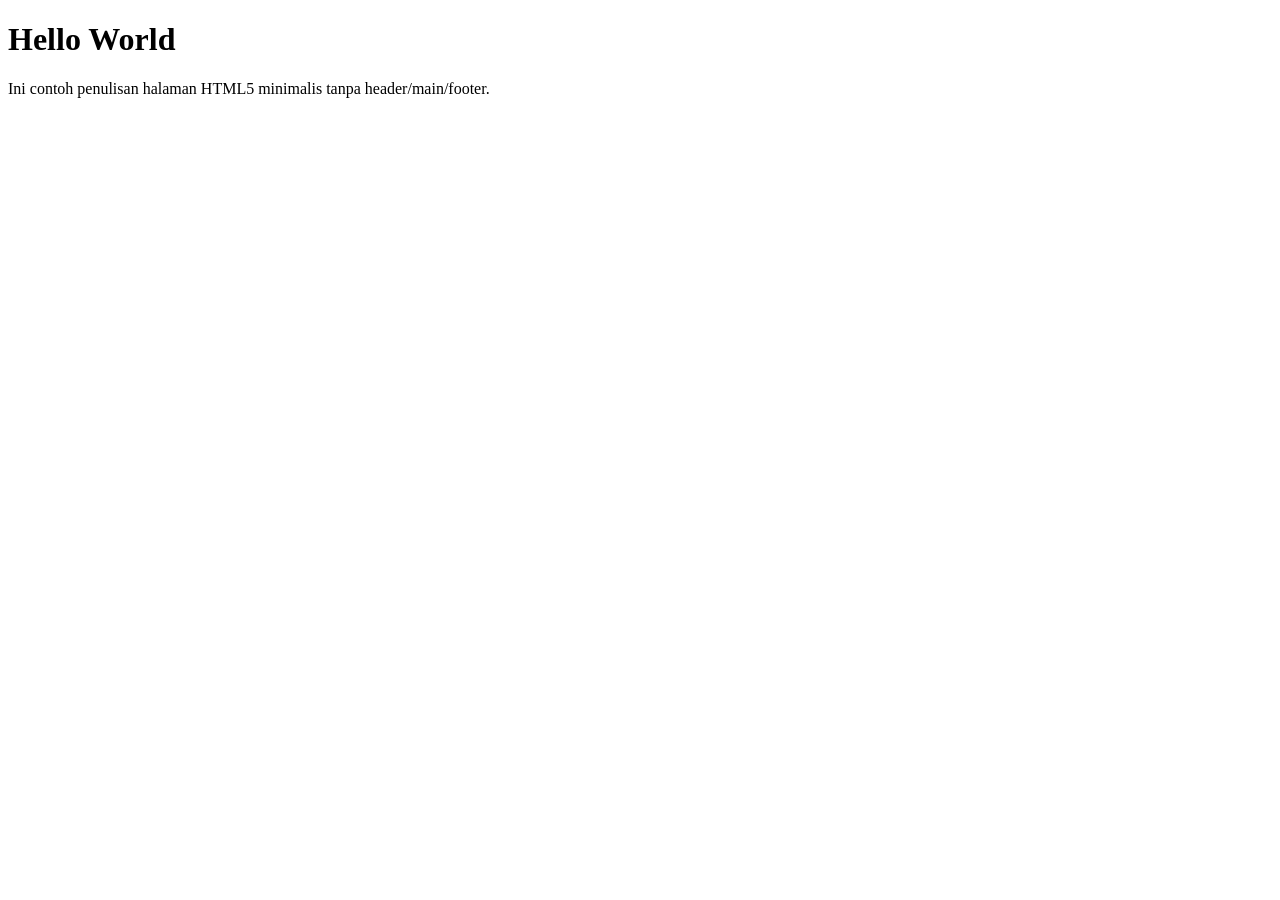
<file: pertemuan-01/index.html>
<!DOCTYPE html>
<html lang="id">
  <head>
    <meta charset="UTF-8">
    <title>Dasar HTML5</title>
  </head>
  <body>
    <h1>Hello World</h1>
    <p>Ini contoh penulisan halaman HTML5 minimalis tanpa header/main/footer.</p>
  </body>
</html>
</file>
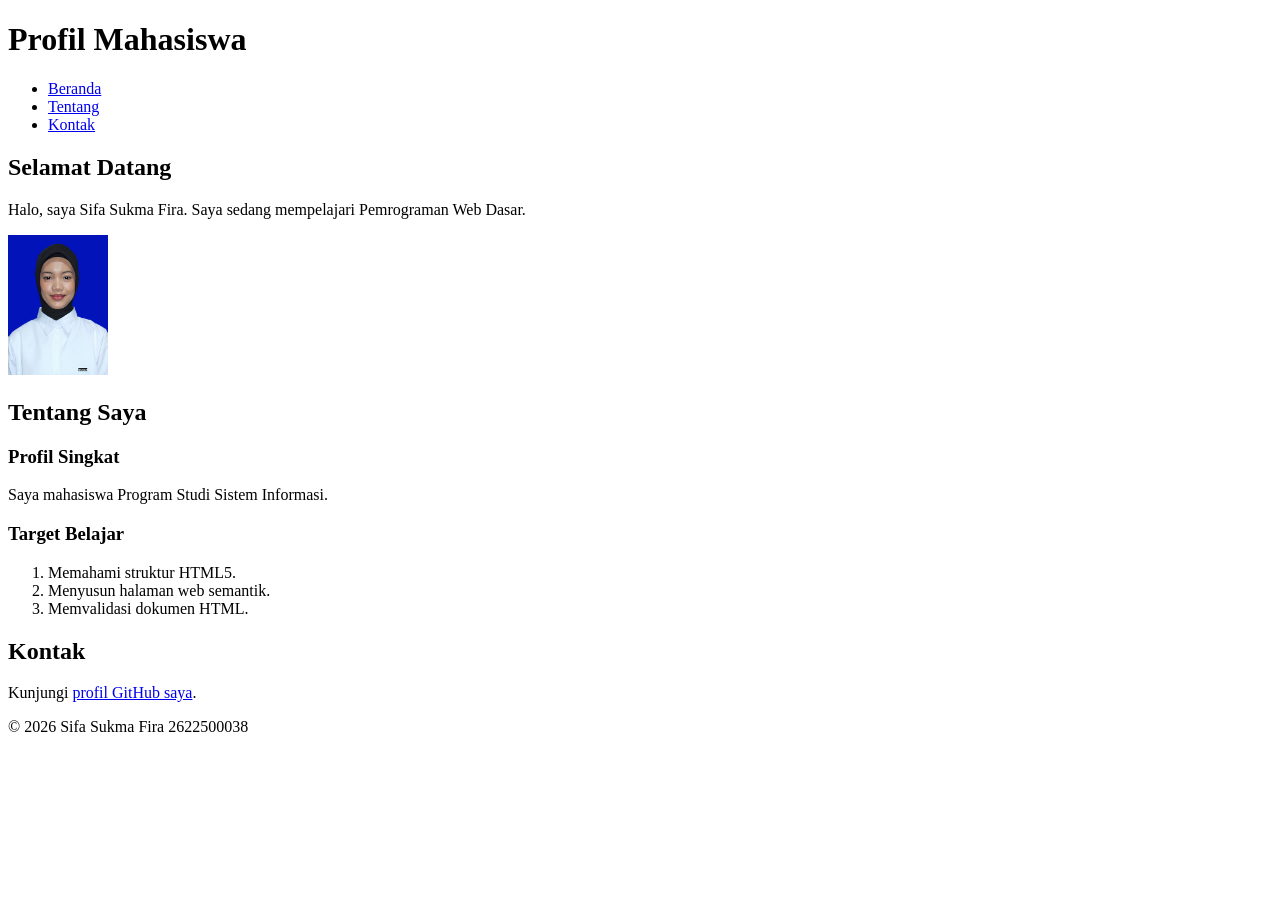
<file: pertemuan-02/index.html>
<!DOCTYPE html>
<html lang="id">
<head>
  <meta charset="UTF-8">
  <meta name="viewport" content="width=device-width, initial-scale=1.0">
  <title>Profil Mahasiswa</title>
</head>
<body>
  <header>
    <h1>Profil Mahasiswa</h1>
    <nav>
      <ul>
        <li><a href="#home">Beranda</a></li>
        <li><a href="#about">Tentang</a></li>
        <li><a href="#contact">Kontak</a></li>
      </ul>
    </nav>
  </header>

  <main>
    <section id="home">
      <h2>Selamat Datang</h2>
      <p>Halo, saya Sifa Sukma Fira. Saya sedang mempelajari Pemrograman Web Dasar.</p>
      <img src="img/foto-profil.jpeg" width="100" height="140" alt="Foto profil Nama Mahasiswa">
    </section>  

    <section id="about">
      <h2>Tentang Saya</h2>
      <article>
        <h3>Profil Singkat</h3>
        <p>Saya mahasiswa Program Studi Sistem Informasi.</p>

        <h3>Target Belajar</h3>
        <ol>
          <li>Memahami struktur HTML5.</li>
          <li>Menyusun halaman web semantik.</li>
          <li>Memvalidasi dokumen HTML.</li>
        </ol>
      </article>
    </section>

    <section id="contact">
      <h2>Kontak</h2>
      <p>Kunjungi <a href="https://github.com/sifa-sf">profil GitHub saya</a>.</p>
    </section>
  </main>

  <footer>
    <p>&copy; 2026 Sifa Sukma Fira 2622500038</p>
  </footer>
</body>
</html>
</file>
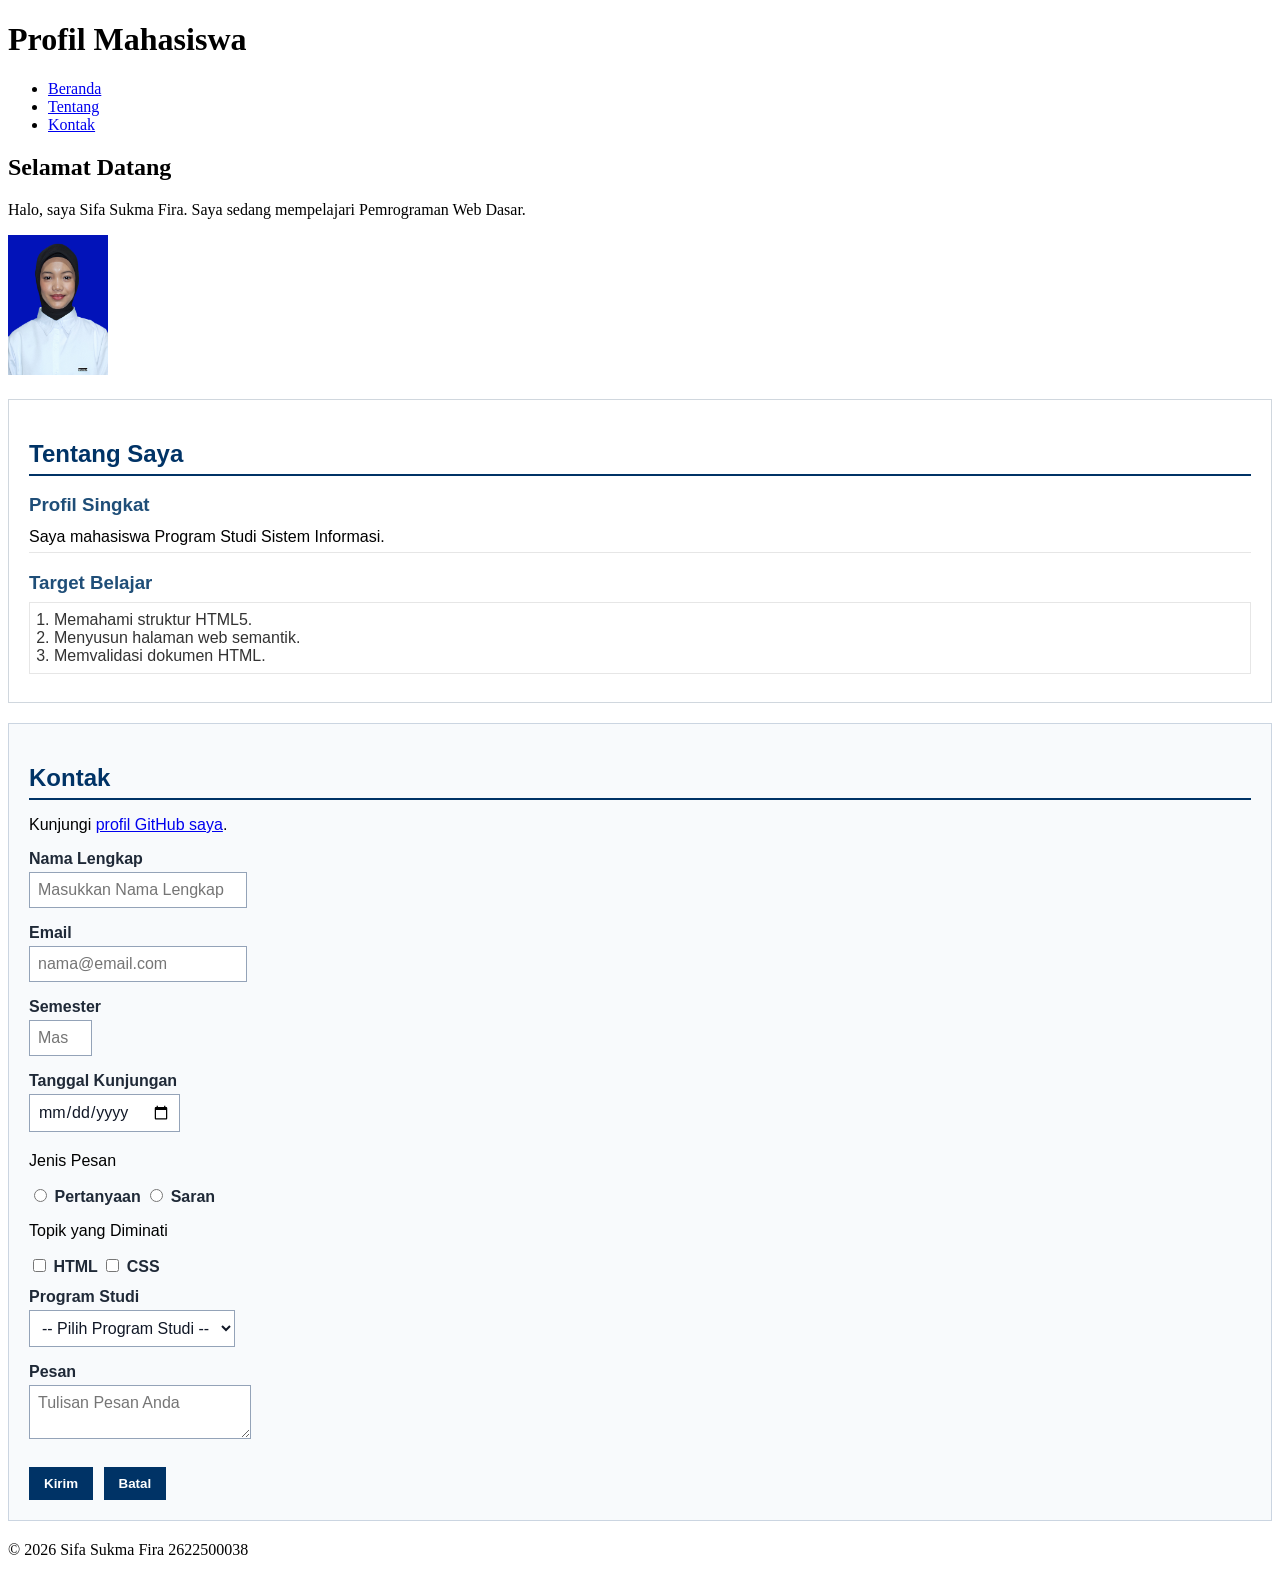
<file: pertemuan-03/index.html>
<!DOCTYPE html>
<html lang="id">
  <head>
    <meta charset="UTF-8">
    <meta name="viewport" content="width=device-width, initial-scale=1.0">
    <title>Profil Mahasiswa</title>
    <style>
      #about { 
        background-color: #ffffff; 
        border: 1px solid #d0d7de; 
        padding: 20px; 
        margin: 20px 0; 
        font-family: Arial, sans-serif; 
      }
      #about h2 { 
        color: #003366; 
        border-bottom: 2px solid #003366; 
        padding-bottom: 6px; 
        margin-bottom: 16px; 
      }
      #about h3 { 
        color: #1f4e78; 
        margin-bottom: 6px; 
      }
      #about p { 
        margin: 6px 0; 
        padding: 6px 0; 
        border-bottom: 1px solid #e6e6e6; 
      }
      #about ol { 
        color: #333333; 
        margin: 8px 0; 
        padding: 8px 24px; 
        border: 1px solid #e6e6e6; 
      }
      #contact { 
        background-color: #f8fafc; 
        border: 1px solid #cbd5e1; 
        padding: 20px; 
        margin: 20px 0; 
        font-family: Arial, sans-serif; 
      }
      #contact h2 { 
        color: #003366; 
        border-bottom: 2px solid #003366; 
        padding-bottom: 6px; 
        margin-bottom: 16px; 
      }
      .form-group { 
        margin: 12px 0; 
      }
      #contact label { 
        color: #1f2937; 
        font-weight: bold; 
      } 
      .input-form { 
        background-color: #ffffff; 
        color: #111827; 
        font-family: Arial, sans-serif; 
        font-size: 16px; 
        padding: 8px; 
        margin: 4px 0; 
        border: 1px solid #94a3b8; 
      }
      #contact button { 
        background-color: #003366; 
        color: #ffffff; 
        font-weight: bold; 
        padding: 8px 14px; 
        margin: 8px 6px 0 0; 
        border: 1px solid #003366; 
      } 
  </style> 
</head>
<body>
  <header>
    <h1>Profil Mahasiswa</h1>
    <nav>
      <ul>
        <li><a href="#home">Beranda</a></li>
        <li><a href="#about">Tentang</a></li>
        <li><a href="#contact">Kontak</a></li>
      </ul>
    </nav>
  </header>

  <main>
    <section id="home">
      <h2>Selamat Datang</h2>
      <p>Halo, saya Sifa Sukma Fira. Saya sedang mempelajari Pemrograman Web Dasar.</p>
      <img src="img/foto-profil.jpeg" width="100" height="140" alt="Foto profil Nama Mahasiswa">
    </section>  

    <section id="about">
      <h2>Tentang Saya</h2>
      <article>
        <h3>Profil Singkat</h3>
        <p>Saya mahasiswa Program Studi Sistem Informasi.</p>
        <h3>Target Belajar</h3>
        <ol>
          <li>Memahami struktur HTML5.</li>
          <li>Menyusun halaman web semantik.</li>
          <li>Memvalidasi dokumen HTML.</li>
        </ol>
      </article>
    </section>

<section id="contact"> 
  <h2>Kontak</h2>
  <p>Kunjungi <a href="https://github.com/sifa-sf">profil GitHub saya</a>.</p>

  <form action="index.html" method="get"> 
    <div class="form-group">
      <label for="nama">Nama Lengkap</label><br>
      <input class="input-form"
             type="text"
             id="nama"
             name="nama"
             placeholder="Masukkan Nama Lengkap"
             minlength="3"
             maxlength="50"
             required
        />
    </div>

    <div class="form-group">
      <label for="email">Email</label><br>
      <input class="input-form"
             type="email"
             id="email"
             name="email"
             placeholder="nama@email.com"
             required>
    </div>

    <div class="form-group">
      <label for="semester">Semester</label><br>
      <input class="input-form"
             type="number"
             id="semester"
             name="semester"
             placeholder="Masukkan Semester"
             min="1"
             max="14"
             required>
    </div>

    <div class="form-group">
      <label for="tanggal">Tanggal Kunjungan</label><br>
      <input class="input-form"
             type="date"
             id="tanggal"
             name="tanggal"
             required>
    </div>

    <div class="form-group">
      <p>Jenis Pesan</p>
      <input type="radio" id="pertanyaan" name="jenis_pesan" value="pertanyaan" required>
      <label for="pertanyaan">Pertanyaan</label>
      <input type="radio" id="saran" name="jenis_pesan" value="saran">
      <label for="saran">Saran</label>
    </div>

    <div class="form-group">
      <p>Topik yang Diminati</p>
      <input type="checkbox" id="minat-html" name="minat" value="HTML">
      <label for="minat-html">HTML</label>
      <input type="checkbox" id="minat-css" name="minat" value="CSS">
      <label for="minat-css">CSS</label>
    </div>

    <div class="form-group">
      <label for="Prodi">Program Studi</label><br>
      <select class="input-form" id="prodi" name="prodi" required>
        <option value="">-- Pilih Program Studi --</option>
        <option value="BD">Bisnis Digital</option>
        <option value="SI">Sistem Informasi</option>
        <option value="TI">Teknik Informatika</option>
      </select>
    </div>

    <div class="form-group">
      <label for="pesan">Pesan</label><br>
        <textarea class="input-form"
                id="pesan"
                name="pesan"
                maxlength="300"
                placeholder="Tulisan Pesan Anda"
                required></textarea>
    </div>

    <button type="submit">Kirim</button>
    <button type="reset">Batal</button>
  </form>
</section>
</main>

     <p>&copy; 2026 Sifa Sukma Fira 2622500038</p>
    </footer>
  </body>
</html>
</file>
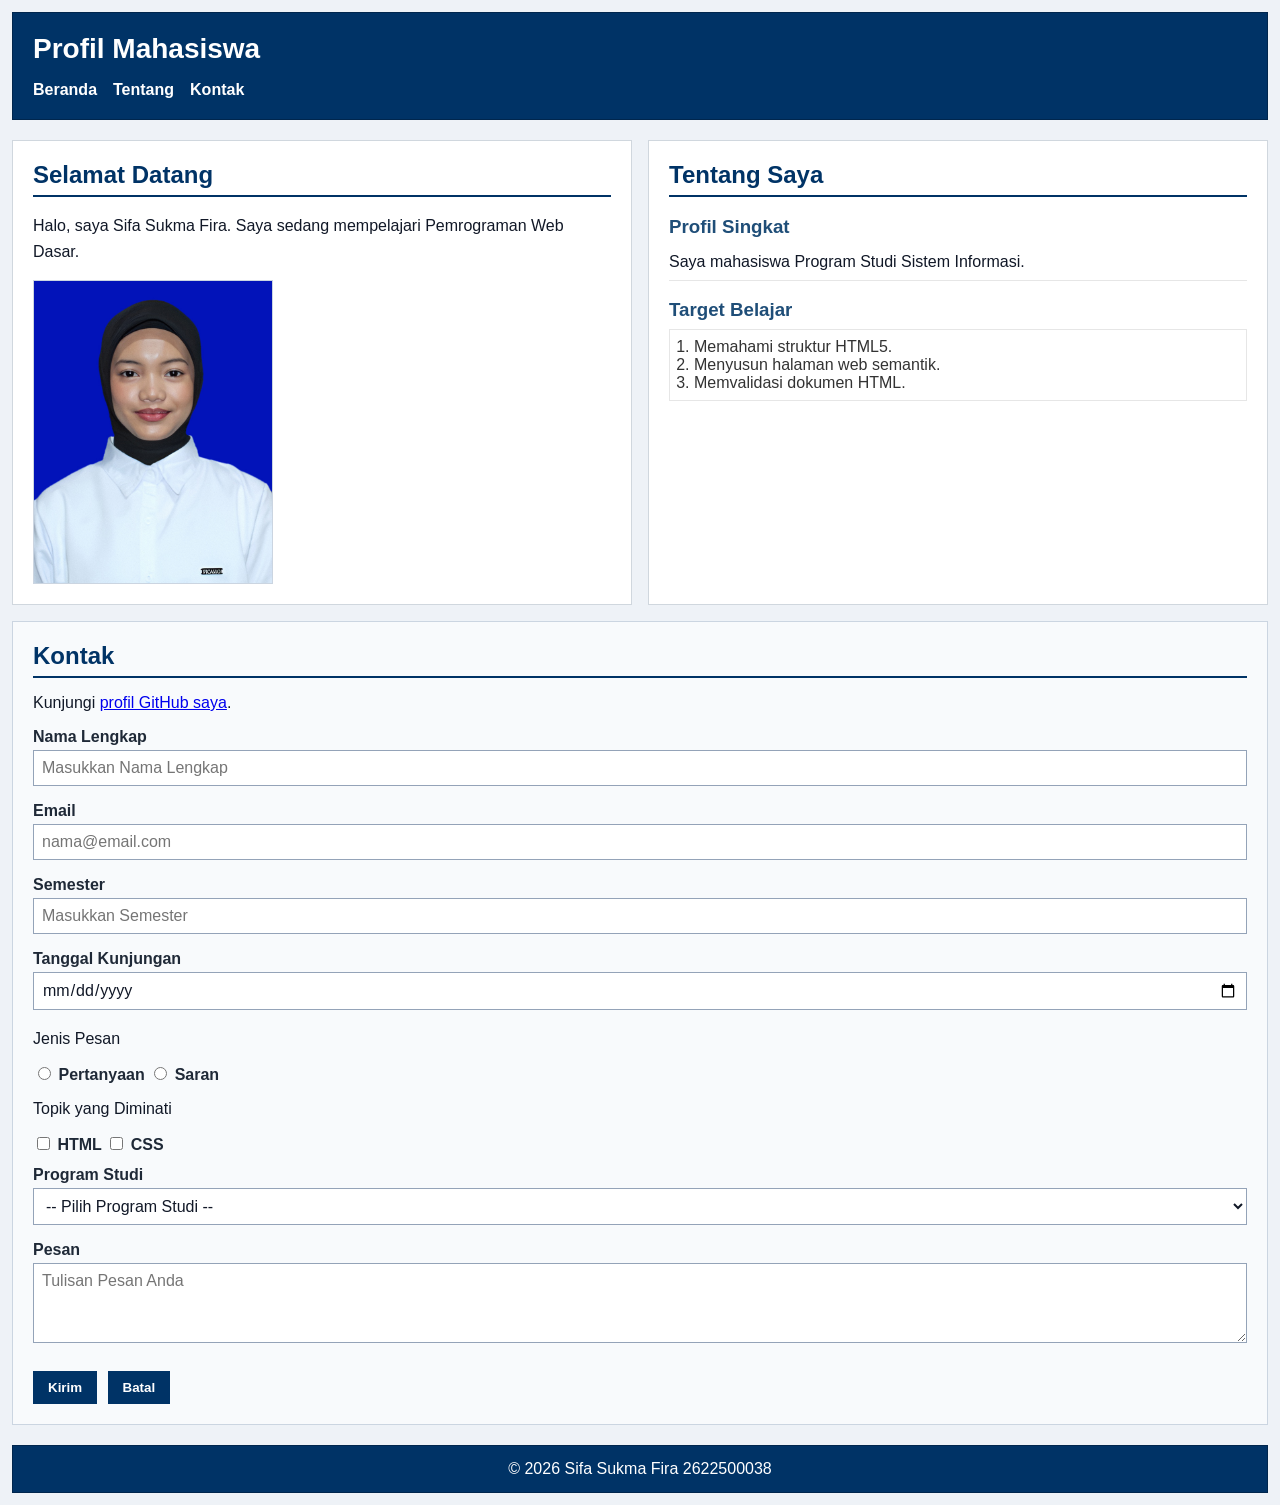
<file: pertemuan-04/index.html>
<!DOCTYPE html>
<html lang="id">
  <head>
    <meta charset="UTF-8">
    <meta name="viewport" content="width=device-width, initial-scale=1.0">
    <title>Profil Mahasiswa</title> 
    <link rel="stylesheet" href="style.css" />
  </head>
<body>
  <header>
    <h1>Profil Mahasiswa</h1>
    <nav>
      <ul>
        <li><a href="#home">Beranda</a></li>
        <li><a href="#about">Tentang</a></li>
        <li><a href="#contact">Kontak</a></li>
      </ul>
    </nav>
  </header>

  <main>
    <section id="home">
      <h2>Selamat Datang</h2>
      <p>Halo, saya Sifa Sukma Fira. Saya sedang mempelajari Pemrograman Web Dasar.</p>
      <img src="img/foto-profil.jpeg" width="100" height="140" alt="Foto profil Nama Mahasiswa">
    </section>  

    <section id="about">
      <h2>Tentang Saya</h2>
      <article>
        <h3>Profil Singkat</h3>
        <p>Saya mahasiswa Program Studi Sistem Informasi.</p>
        <h3>Target Belajar</h3>
        <ol>
          <li>Memahami struktur HTML5.</li>
          <li>Menyusun halaman web semantik.</li>
          <li>Memvalidasi dokumen HTML.</li>
        </ol>
      </article>
    </section>

<section id="contact"> 
  <h2>Kontak</h2>
  <p>Kunjungi <a href="https://github.com/sifa-sf">profil GitHub saya</a>.</p>

  <form action="index.html" method="get"> 
    <div class="form-group">
      <label for="nama">Nama Lengkap</label><br>
      <input class="input-form"
             type="text"
             id="nama"
             name="nama"
             placeholder="Masukkan Nama Lengkap"
             minlength="3"
             maxlength="50"
             required
        />
    </div>

    <div class="form-group">
      <label for="email">Email</label><br>
      <input class="input-form"
             type="email"
             id="email"
             name="email"
             placeholder="nama@email.com"
             required>
    </div>

    <div class="form-group">
      <label for="semester">Semester</label><br>
      <input class="input-form"
             type="number"
             id="semester"
             name="semester"
             placeholder="Masukkan Semester"
             min="1"
             max="14"
             required>
    </div>

    <div class="form-group">
      <label for="tanggal">Tanggal Kunjungan</label><br>
      <input class="input-form"
             type="date"
             id="tanggal"
             name="tanggal"
             required>
    </div>

    <div class="form-group">
      <p>Jenis Pesan</p>
      <input type="radio" id="pertanyaan" name="jenis_pesan" value="pertanyaan" required>
      <label for="pertanyaan">Pertanyaan</label>
      <input type="radio" id="saran" name="jenis_pesan" value="saran">
      <label for="saran">Saran</label>
    </div>

    <div class="form-group">
      <p>Topik yang Diminati</p>
      <input type="checkbox" id="minat-html" name="minat" value="HTML">
      <label for="minat-html">HTML</label>
      <input type="checkbox" id="minat-css" name="minat" value="CSS">
      <label for="minat-css">CSS</label>
    </div>

    <div class="form-group">
      <label for="Prodi">Program Studi</label><br>
      <select class="input-form" id="prodi" name="prodi" required>
        <option value="">-- Pilih Program Studi --</option>
        <option value="BD">Bisnis Digital</option>
        <option value="SI">Sistem Informasi</option>
        <option value="TI">Teknik Informatika</option>
      </select>
    </div>

    <div class="form-group">
      <label for="pesan">Pesan</label><br>
        <textarea class="input-form"
                id="pesan"
                name="pesan"
                maxlength="300"
                placeholder="Tulisan Pesan Anda"
                required></textarea>
    </div>

    <button type="submit">Kirim</button>
    <button type="reset">Batal</button>
  </form>
</section>
</main>

  <footer>
     <p>&copy; 2026 Sifa Sukma Fira 2622500038</p>
    </footer>
  </body>
</html>
</file>
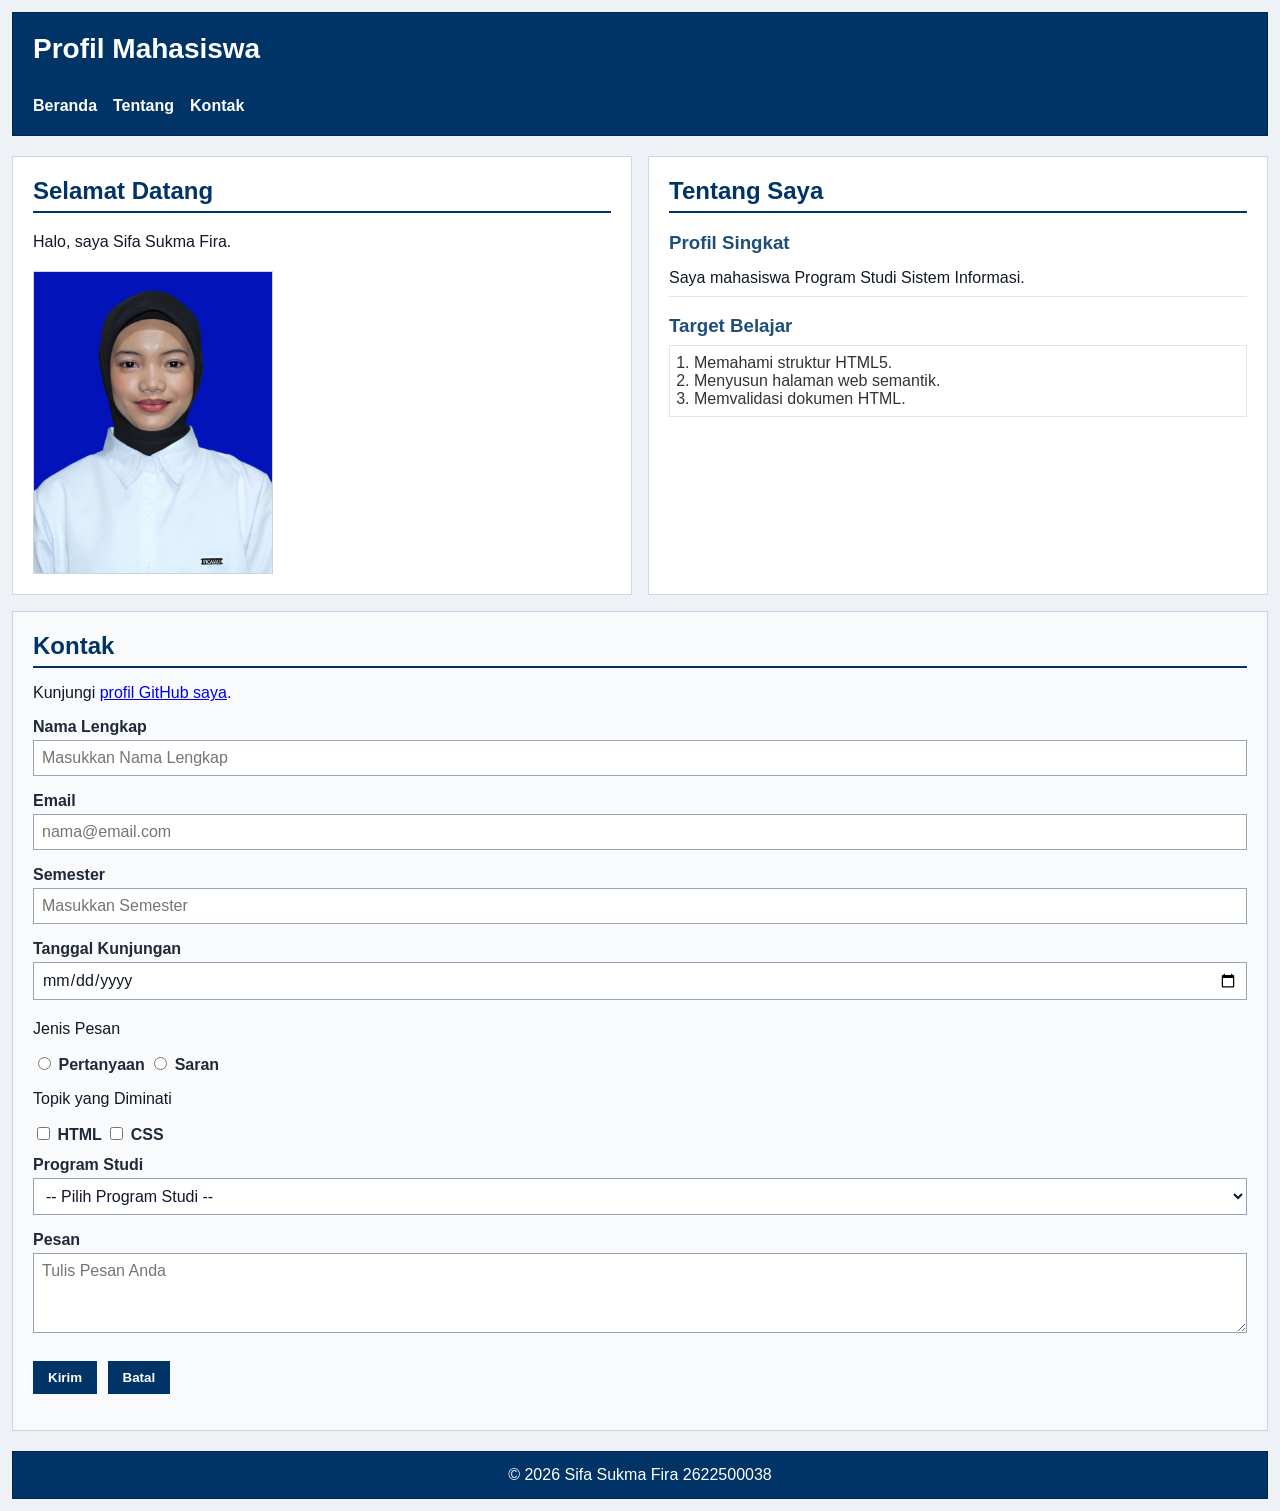
<file: pertemuan-05/index.html>
<!DOCTYPE html>
<html lang="id">
  <head>
    <meta charset="UTF-8">
    <meta name="viewport" content="width=device-width, initial-scale=1.0">
    <title>Profil Mahasiswa</title> 
    <link rel="stylesheet" href="style.css" /> 
  </head>
  
<body>
  <header>
    <div class="header-top">
    <h1>Profil Mahasiswa</h1>
    
    <button
      class="nav-toggle"
      id="navToggle"
      type="button"
      aria-label="Buka navigasi"
      aria-controls="navMenu"
      aria-expanded="false"
    >
      &#9776;
    </button>
  </div>
  
    <nav>
      <ul id="navMenu">
        <li><a href="#home">Beranda</a></li>
        <li><a href="#about">Tentang</a></li>
        <li><a href="#contact">Kontak</a></li>
      </ul>
    </nav>
  </header>

  <main>
    <section id="home">
      <h2>Selamat Datang</h2>
      <p>Halo, saya Sifa Sukma Fira.</p>
      <img src="img/foto-profil.jpeg" width="100" height="140" alt="Foto profil Sifa Sukma Fira" />
    </section>  

    <section id="about">
      <h2>Tentang Saya</h2>
      <article>
        <h3>Profil Singkat</h3>
        <p>Saya mahasiswa Program Studi Sistem Informasi.</p>
        <h3>Target Belajar</h3>
        <ol>
          <li>Memahami struktur HTML5.</li>
          <li>Menyusun halaman web semantik.</li>
          <li>Memvalidasi dokumen HTML.</li>
        </ol>
      </article>
    </section>

<section id="contact"> 
  <h2>Kontak</h2>
  <p>Kunjungi <a href="https://github.com/sifa-sf">profil GitHub saya</a>.</p>

  <form id="contactForm" action="index.html" method="get">
    <div class="form-group">
      <label for="nama">Nama Lengkap</label><br>
      <input class="input-form"
             type="text"
             id="nama"
             name="nama"
             placeholder="Masukkan Nama Lengkap"
             minlength="3"
             maxlength="50"
             required
        />
    </div>

    <div class="form-group">
      <label for="email">Email</label><br>
      <input class="input-form"
             type="email"
             id="email"
             name="email"
             placeholder="nama@email.com"
             required>
    </div>

    <div class="form-group">
      <label for="semester">Semester</label><br>
      <input class="input-form"
             type="number"
             id="semester"
             name="semester"
             placeholder="Masukkan Semester"
             min="1"
             max="14"
             required>
    </div>

    <div class="form-group">
      <label for="tanggal">Tanggal Kunjungan</label><br>
      <input class="input-form"
             type="date"
             id="tanggal"
             name="tanggal"
             required>
    </div>

    <div class="form-group">
      <p>Jenis Pesan</p>
      <input type="radio" id="pertanyaan" name="jenis_pesan" value="pertanyaan" required>
      <label for="pertanyaan">Pertanyaan</label>
      <input type="radio" id="saran" name="jenis_pesan" value="saran">
      <label for="saran">Saran</label>
    </div>

    <div class="form-group">
      <p>Topik yang Diminati</p>
      <input type="checkbox" id="minat-html" name="minat" value="HTML">
      <label for="minat-html">HTML</label>
      <input type="checkbox" id="minat-css" name="minat" value="CSS">
      <label for="minat-css">CSS</label>
    </div>

    <div class="form-group">
      <label for="prodi">Program Studi</label><br>
      <select class="input-form" id="prodi" name="prodi" required>
        <option value="">-- Pilih Program Studi --</option>
        <option value="BD">Bisnis Digital</option>
        <option value="SI">Sistem Informasi</option>
        <option value="TI">Teknik Informatika</option>
      </select>
    </div>

    <div class="form-group">
      <label for="pesan">Pesan</label><br>
        <textarea class="input-form"
                id="pesan"
                name="pesan"
                maxlength="300"
                placeholder="Tulis Pesan Anda"
                required></textarea>
    </div>

    <button type="submit">Kirim</button>
    <button type="reset">Batal</button>
    <p id="formFeedback"></p>

  </form>
</section>
</main>

  <footer>
     <p>&copy; 2026 Sifa Sukma Fira 2622500038</p>
    </footer>
    <script src="script.js"></script>
  </body>
</html>
</file>
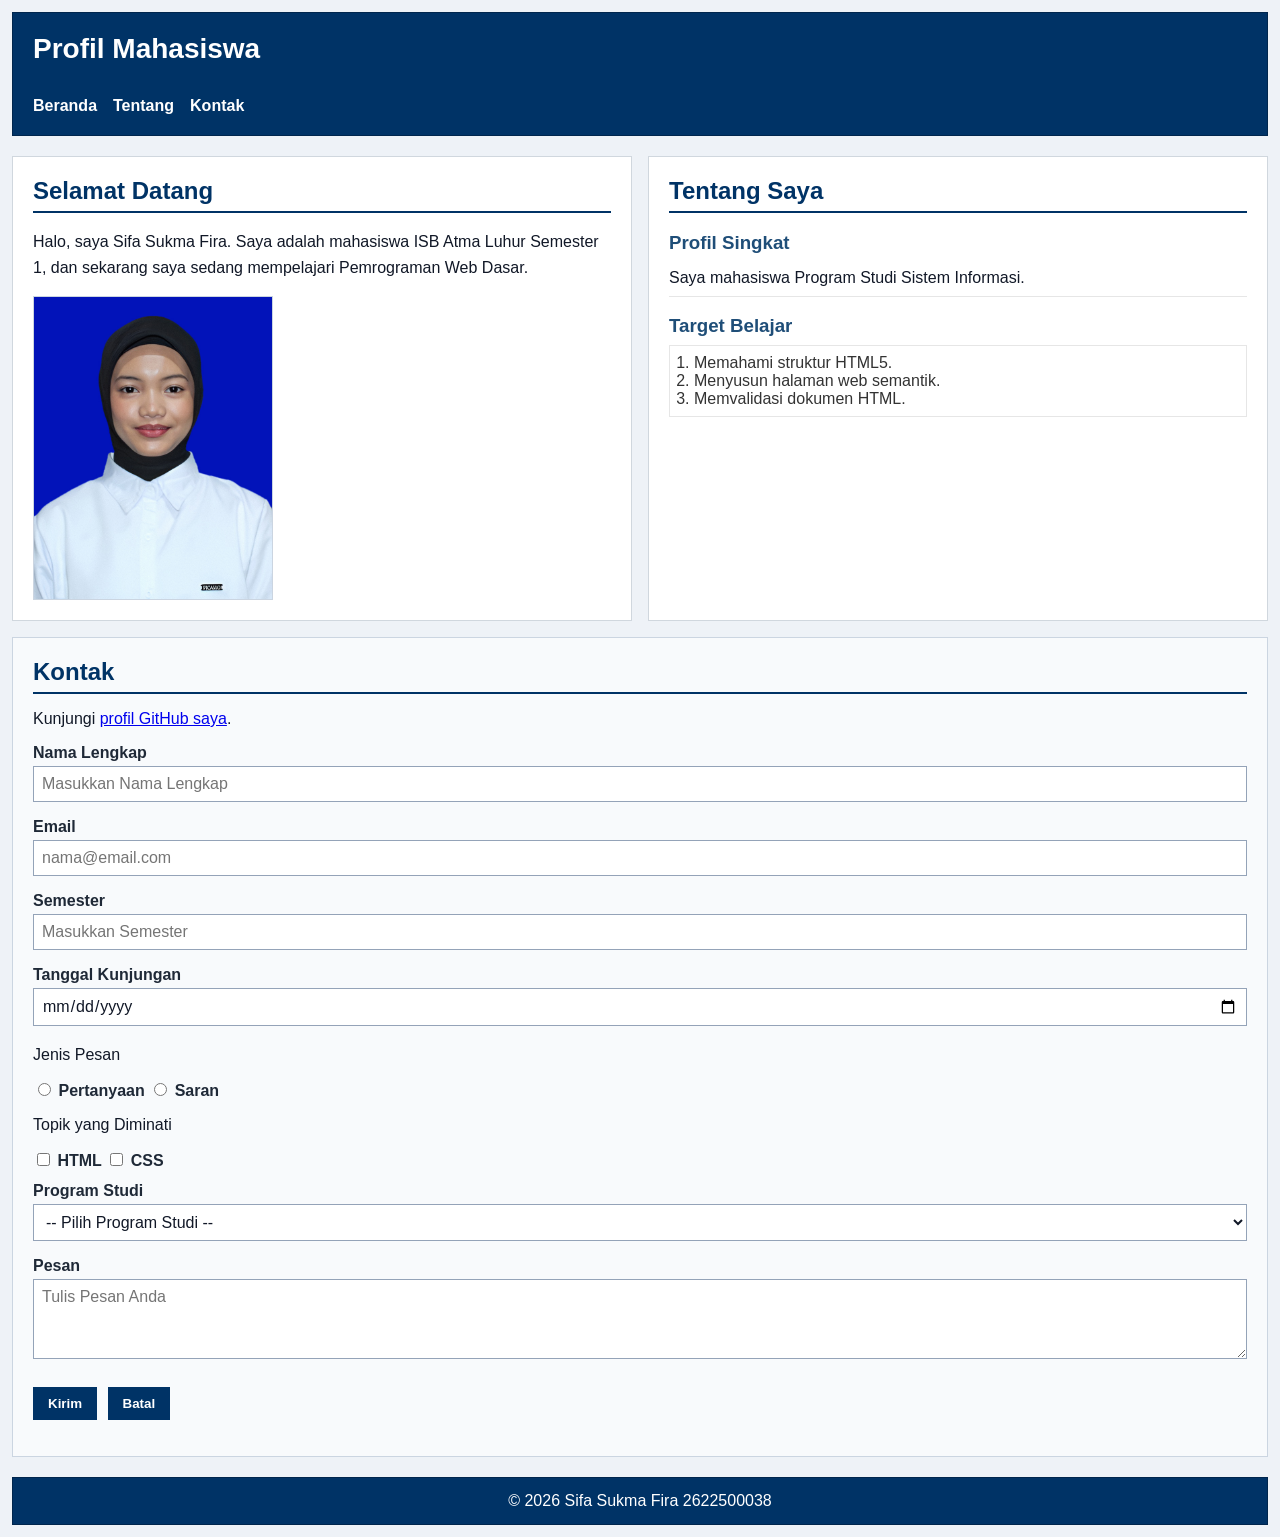
<file: pertemuan-06/index.html>
<!DOCTYPE html>
<html lang="id">
  <head>
    <meta charset="UTF-8">
    <meta name="viewport" content="width=device-width, initial-scale=1.0">
    <title>Profil Mahasiswa</title> 
    <link rel="stylesheet" href="style.css" /> 
  </head>
  
<body>
  <header>
    <div class="header-top">
    <h1>Profil Mahasiswa</h1>
    
    <button
      class="nav-toggle"
      id="navToggle"
      type="button"
      aria-label="Buka navigasi"
      aria-controls="navMenu"
      aria-expanded="false"
    >
      &#9776;
    </button>
  </div>
  
    <nav>
      <ul id="navMenu">
        <li><a href="#home">Beranda</a></li>
        <li><a href="#about">Tentang</a></li>
        <li><a href="#contact">Kontak</a></li>
      </ul>
    </nav>
  </header>

  <main>
    <section id="home">
      <h2>Selamat Datang</h2>
      <p>Halo, saya Sifa Sukma Fira. Saya adalah mahasiswa ISB Atma Luhur Semester 1, dan sekarang saya sedang mempelajari Pemrograman Web Dasar.</p>
      <img src="img/foto-profil.jpeg" width="100" height="140" alt="Foto profil Sifa Sukma Fira" />
    </section>  

    <section id="about">
      <h2>Tentang Saya</h2>
      <article>
        <h3>Profil Singkat</h3>
        <p>Saya mahasiswa Program Studi Sistem Informasi.</p>
        <h3>Target Belajar</h3>
        <ol>
          <li>Memahami struktur HTML5.</li>
          <li>Menyusun halaman web semantik.</li>
          <li>Memvalidasi dokumen HTML.</li>
        </ol>
      </article>
    </section>

<section id="contact"> 
  <h2>Kontak</h2>
  <p>Kunjungi <a href="https://github.com/sifa-sf">profil GitHub saya</a>.</p>

  <form id="contactForm" action="index.html" method="get">
    <div class="form-group">
      <label for="nama">Nama Lengkap</label><br>
      <input class="input-form"
             type="text"
             id="nama"
             name="nama"
             placeholder="Masukkan Nama Lengkap"
             minlength="3"
             maxlength="50"
             required
        />
    </div>

    <div class="form-group">
      <label for="email">Email</label><br>
      <input class="input-form"
             type="email"
             id="email"
             name="email"
             placeholder="nama@email.com"
             required>
    </div>

    <div class="form-group">
      <label for="semester">Semester</label><br>
      <input class="input-form"
             type="number"
             id="semester"
             name="semester"
             placeholder="Masukkan Semester"
             min="1"
             max="14"
             required>
    </div>

    <div class="form-group">
      <label for="tanggal">Tanggal Kunjungan</label><br>
      <input class="input-form"
             type="date"
             id="tanggal"
             name="tanggal"
             required>
    </div>

    <div class="form-group">
      <p>Jenis Pesan</p>
      <input type="radio" id="pertanyaan" name="jenis_pesan" value="pertanyaan" required>
      <label for="pertanyaan">Pertanyaan</label>
      <input type="radio" id="saran" name="jenis_pesan" value="saran">
      <label for="saran">Saran</label>
    </div>

    <div class="form-group">
      <p>Topik yang Diminati</p>
      <input type="checkbox" id="minat-html" name="minat" value="HTML">
      <label for="minat-html">HTML</label>
      <input type="checkbox" id="minat-css" name="minat" value="CSS">
      <label for="minat-css">CSS</label>
    </div>

    <div class="form-group">
      <label for="prodi">Program Studi</label><br>
      <select class="input-form" id="prodi" name="prodi" required>
        <option value="">-- Pilih Program Studi --</option>
        <option value="BD">Bisnis Digital</option>
        <option value="SI">Sistem Informasi</option>
        <option value="TI">Teknik Informatika</option>
      </select>
    </div>

    <div class="form-group">
      <label for="pesan">Pesan</label><br>
        <textarea class="input-form"
                id="pesan"
                name="pesan"
                maxlength="300"
                placeholder="Tulis Pesan Anda"
                required></textarea>
    </div>

    <button type="submit">Kirim</button>
    <button type="reset">Batal</button>
    <p id="formFeedback"></p>

  </form>
</section>
</main>

  <footer>
     <p>&copy; 2026 Sifa Sukma Fira 2622500038</p>
    </footer>
    <script src="script.js"></script>
  </body>
</html>
</file>
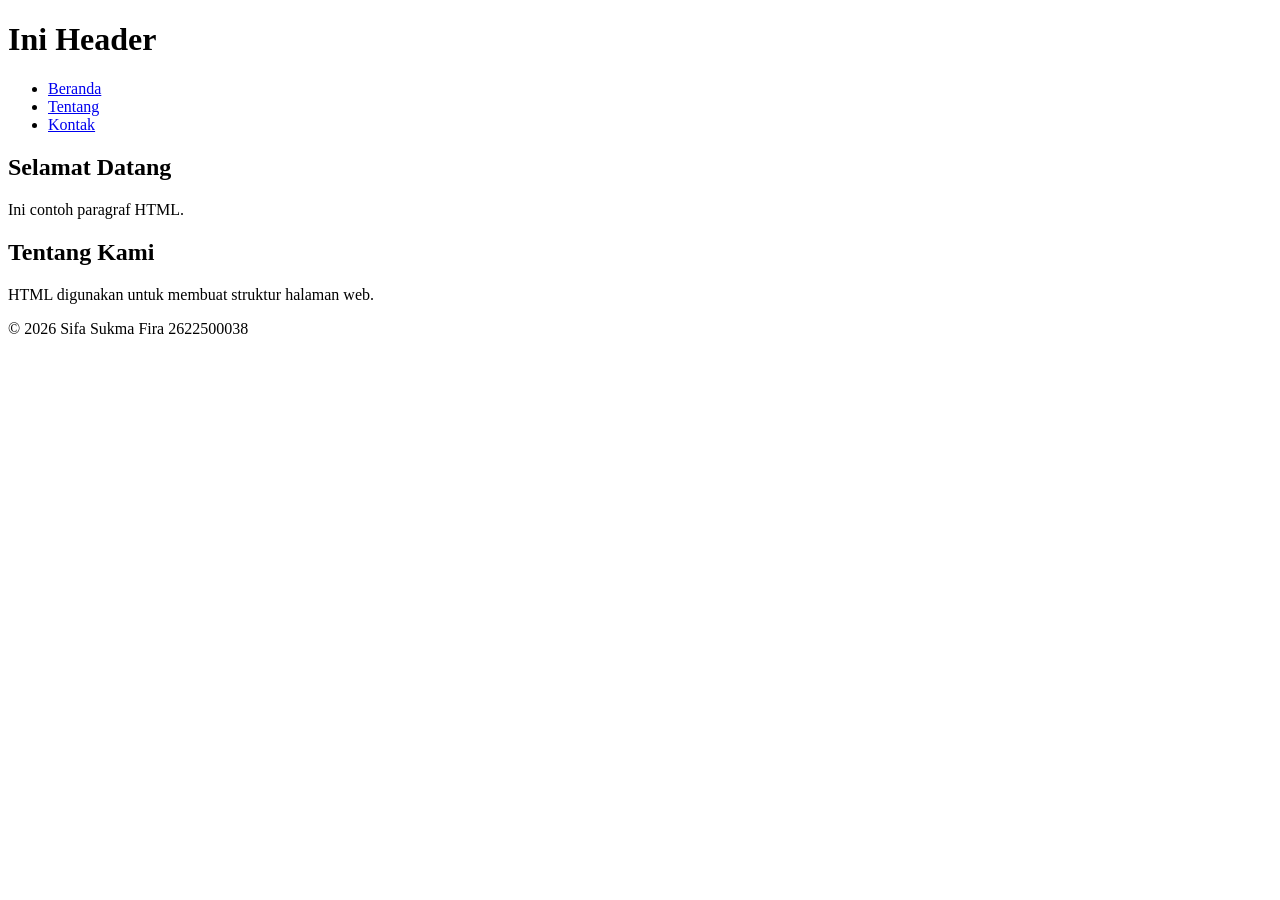
<file: pertemuan-02/emmet.html>
<!DOCTYPE html>
<html lang="id">
<head>
    <meta charset="UTF-8">
    <meta name="viewport" content="width=device-width, initial-scale=1.0">
    <title>Judul Halaman</title>
</head>
<body>
    <header>
        <h1>Ini Header</h1>
        <nav>
            <ul>
                <li><a href="#home">Beranda</a></li>
                <li><a href="#about">Tentang</a></li>
                <li><a href="#contact">Kontak</a></li>
            </ul>
        </nav>
    </header>
    <main>
        <section id="home">
            <h2>Selamat Datang</h2>
            <p>Ini contoh paragraf HTML.</p>
        </section>

        <section id="about">
            <h2>Tentang Kami</h2>
            <p>HTML digunakan untuk membuat struktur halaman web.</p>
        </section>
    </main>
    <footer>
        <p>&copy; 2026 Sifa Sukma Fira 2622500038</p>
    </footer>
</body>
</html>
</file>
<file: pertemuan-04/style.css>
* {
  box-sizing: border-box;
}

body {
  margin: 0;
  padding: 12px;
  font-family: Arial, sans-serif;
  color: #111827;
  background-color: #eef2f7;
}

/* Header */
header {
  background-color: #003366;
  color: #ffffff;
  padding: 20px;
  margin-bottom: 20px;
  border: 1px solid #00264d;
}

header h1 {
  margin: 0 0 16px;
  font-size: 28px;
}

nav ul {
  display: flex;
  flex-direction: column;
  justify-content: flex-start;
  align-items: flex-start;
  gap: 8px;
  margin: 0;
  padding: 0; 
  list-style: none;
}

nav a {
  color: #ffffff;
  font-weight: bold;
  text-decoration: none;
}

main {
  display: grid;
  grid-template-columns: 1fr;
  gap: 16px;
}

section {
  width: 100%;
}

#home {
  background-color: #ffffff;
  border: 1px solid #d0d7de;
  padding: 20px;
  margin: 0;
}

#home h2 {
  color: #003366;
  border-bottom: 2px solid #003366;
  padding-bottom: 6px;
  margin-top: 0;
  margin-bottom: 16px;
}

#home p {
  line-height: 1.6;
  margin: 0 0 16px;
}

#home img {
  display: block;
  width: 240px;
  max-width: 100%;
  height: auto;
  border: 1px solid #cbd5e1;
}

#about { 
  background-color: #ffffff; 
  border: 1px solid #d0d7de; 
  padding: 20px; 
  margin: 0;
  font-family: Arial, sans-serif; 
}

#about h2 { 
  color: #003366; 
  border-bottom: 2px solid #003366; 
  padding-bottom: 6px; 
  margin-top: 0;
  margin-bottom: 16px; 
}

#about h3 { 
  color: #1f4e78; 
  margin-bottom: 6px; 
}

#about p { 
  line-height: 1.5;
  margin: 6px 0; 
  padding: 6px 0; 
  border-bottom: 1px solid #e6e6e6; 
}

#about ol { 
  color: #333333; 
  margin: 8px 0; 
  padding: 8px 24px; 
  border: 1px solid #e6e6e6; 
} 

#contact { 
  background-color: #f8fafc; 
  border: 1px solid #cbd5e1; 
  padding: 20px; 
  margin: 0;
  font-family: Arial, sans-serif; 
  grid-column: 1 / -1;
}

#contact h2 { 
  color: #003366; 
  border-bottom: 2px solid #003366; 
  padding-bottom: 6px; 
  margin-top: 0;
  margin-bottom: 16px; 
}

.form-group { 
  margin: 12px 0; 
}

#contact label { 
  color: #1f2937; 
  font-weight: bold; 
} 

.input-form { 
  background-color: #ffffff; 
  color: #111827; 
  font-family: Arial, sans-serif; 
  font-size: 16px; 
  padding: 8px; 
  margin: 4px 0; 
  border: 1px solid #94a3b8; 
  width: 100%;
  max-width: 100%;
}

#contact textarea { 
  min-height: 80px;
  resize: vertical;
}

#contact button { 
  cursor: pointer;
  background-color: #003366; 
  color: #ffffff; 
  font-weight: bold; 
  padding: 8px 14px; 
  margin: 8px 6px 0 0; 
  border: 1px solid #003366; 
} 

/* Footer */
  footer {
  background-color: #003366;
  color: #ffffff;
  text-align: center;
  padding: 14px 20px;
  margin-top: 20px;
  border: 1px solid #00264d;
}

footer p {
  margin: 0;
}

@media (min-width: 768px) {

/* aturan CSS untuk viewport dengan lebar minimal 768px */
main {
  grid-template-columns: 1fr 1fr;
}

nav ul {
  flex-direction: row;
  justify-content: flex-start;
  align-items: center;
  gap: 16px;
}

#contact {
  grid-column: 1 / -1;
}

}
</file>
<file: pertemuan-05/style.css>
* {
  box-sizing: border-box;
}

body {
  margin: 0;
  padding: 12px;
  font-family: Arial, sans-serif;
  color: #111827;
  background-color: #eef2f7;
}

/* Header */
header {
  background-color: #003366;
  color: #ffffff;
  padding: 20px;
  margin-bottom: 20px;
  border: 1px solid #00264d;
}

header h1 {
  margin: 0 0 16px;
  font-size: 28px;
}

.header-top {
  display: flex;
  justify-content: space-between;
  align-items: center;
}

#navMenu {
  display: none;
}

#navMenu.nav-open {
  display: flex;
  flex-direction: column;
  margin-top: 16px;
}

.nav-toggle {
  display: block;
  border: none;
  background: transparent;
  color: #ffffff;
  font-size: 1.8rem;
  line-height: 1;
  cursor: pointer;
}

nav ul {
  display: flex;
  flex-direction: column;
  justify-content: flex-start;
  align-items: flex-start;
  gap: 8px;
  margin: 0;
  padding: 0; 
  list-style: none;
}

nav a {
  color: #ffffff;
  font-weight: bold;
  text-decoration: none;
}

main {
  display: grid;
  grid-template-columns: 1fr;
  gap: 16px;
}

section {
  width: 100%;
}

#home {
  background-color: #ffffff;
  border: 1px solid #d0d7de;
  padding: 20px;
  margin: 0;
}

#home h2 {
  color: #003366;
  border-bottom: 2px solid #003366;
  padding-bottom: 6px;
  margin-top: 0;
  margin-bottom: 16px;
}

#home p {
  line-height: 1.6;
  margin: 0 0 16px;
}

#home img {
  display: block;
  width: 240px;
  max-width: 100%;
  height: auto;
  border: 1px solid #cbd5e1;
}

#about { 
  background-color: #ffffff; 
  border: 1px solid #d0d7de; 
  padding: 20px; 
  margin: 0;
  font-family: Arial, sans-serif; 
}

#about h2 { 
  color: #003366; 
  border-bottom: 2px solid #003366; 
  padding-bottom: 6px; 
  margin-top: 0;
  margin-bottom: 16px; 
}

#about h3 { 
  color: #1f4e78; 
  margin-bottom: 6px; 
}

#about p { 
  line-height: 1.5;
  margin: 6px 0; 
  padding: 6px 0; 
  border-bottom: 1px solid #e6e6e6; 
}

#about ol { 
  color: #333333; 
  margin: 8px 0; 
  padding: 8px 24px; 
  border: 1px solid #e6e6e6; 
} 

#contact { 
  background-color: #f8fafc; 
  border: 1px solid #cbd5e1; 
  padding: 20px; 
  margin: 0;
  font-family: Arial, sans-serif; 
  grid-column: 1 / -1;
}

#contact h2 { 
  color: #003366; 
  border-bottom: 2px solid #003366; 
  padding-bottom: 6px; 
  margin-top: 0;
  margin-bottom: 16px; 
}

.form-group { 
  margin: 12px 0; 
}

#contact label { 
  color: #1f2937; 
  font-weight: bold; 
} 

.input-form { 
  background-color: #ffffff; 
  color: #111827; 
  font-family: Arial, sans-serif; 
  font-size: 16px; 
  padding: 8px; 
  margin: 4px 0; 
  border: 1px solid #94a3b8; 
  width: 100%;
  max-width: 100%;
}

#contact textarea { 
  min-height: 80px;
  resize: vertical;
}

#contact button { 
  cursor: pointer;
  background-color: #003366; 
  color: #ffffff; 
  font-weight: bold; 
  padding: 8px 14px; 
  margin: 8px 6px 0 0; 
  border: 1px solid #003366; 
} 

/* Footer */
  footer {
  background-color: #003366;
  color: #ffffff;
  text-align: center;
  padding: 14px 20px;
  margin-top: 20px;
  border: 1px solid #00264d;
}

footer p {
  margin: 0;
}
 
.form-feedback-error { 
  color: #c62828; 
} 
 
.form-feedback-success { 
  color: #2e7d32; 
} 

/* Layout untuk viewport yang lebih lebar */
@media (min-width: 768px) {
   nav { 
    margin-top: 16px; 
  } 
 
  nav ul { 
    flex-direction: row; 
    justify-content: flex-start; 
    align-items: center; 
    gap: 16px; 
  } 

main {
  grid-template-columns: 1fr 1fr;
}

#contact {
  grid-column: 1 / -1;
}

#navMenu {
  display: flex;
  flex-direction: row;
}

.nav-toggle {
  display: none;
}

}
</file>
<file: pertemuan-06/style.css>
* {
  box-sizing: border-box;
}

body {
  margin: 0;
  padding: 12px;
  font-family: Arial, sans-serif;
  color: #111827;
  background-color: #eef2f7;
}

/* Header */
header {
  background-color: #003366;
  color: #ffffff;
  padding: 20px;
  margin-bottom: 20px;
  border: 1px solid #00264d;
}

header h1 {
  margin: 0 0 16px;
  font-size: 28px;
}

.header-top {
  display: flex;
  justify-content: space-between;
  align-items: center;
}

#navMenu {
  display: none;
}

#navMenu.nav-open {
  display: flex;
  flex-direction: column;
  margin-top: 16px;
}

.nav-toggle {
  display: block;
  border: none;
  background: transparent;
  color: #ffffff;
  font-size: 1.8rem;
  line-height: 1;
  cursor: pointer;
}

nav ul {
  display: flex;
  flex-direction: column;
  justify-content: flex-start;
  align-items: flex-start;
  gap: 8px;
  margin: 0;
  padding: 0; 
  list-style: none;
}

nav a {
  color: #ffffff;
  font-weight: bold;
  text-decoration: none;
}

main {
  display: grid;
  grid-template-columns: 1fr;
  gap: 16px;
}

section {
  width: 100%;
}

#home {
  background-color: #ffffff;
  border: 1px solid #d0d7de;
  padding: 20px;
  margin: 0;
}

#home h2 {
  color: #003366;
  border-bottom: 2px solid #003366;
  padding-bottom: 6px;
  margin-top: 0;
  margin-bottom: 16px;
}

#home p {
  line-height: 1.6;
  margin: 0 0 16px;
}

#home img {
  display: block;
  width: 240px;
  max-width: 100%;
  height: auto;
  border: 1px solid #cbd5e1;
}

#about { 
  background-color: #ffffff; 
  border: 1px solid #d0d7de; 
  padding: 20px; 
  margin: 0;
  font-family: Arial, sans-serif; 
}

#about h2 { 
  color: #003366; 
  border-bottom: 2px solid #003366; 
  padding-bottom: 6px; 
  margin-top: 0;
  margin-bottom: 16px; 
}

#about h3 { 
  color: #1f4e78; 
  margin-bottom: 6px; 
}

#about p { 
  line-height: 1.5;
  margin: 6px 0; 
  padding: 6px 0; 
  border-bottom: 1px solid #e6e6e6; 
}

#about ol { 
  color: #333333; 
  margin: 8px 0; 
  padding: 8px 24px; 
  border: 1px solid #e6e6e6; 
} 

#contact { 
  background-color: #f8fafc; 
  border: 1px solid #cbd5e1; 
  padding: 20px; 
  margin: 0;
  font-family: Arial, sans-serif; 
  grid-column: 1 / -1;
}

#contact h2 { 
  color: #003366; 
  border-bottom: 2px solid #003366; 
  padding-bottom: 6px; 
  margin-top: 0;
  margin-bottom: 16px; 
}

.form-group { 
  margin: 12px 0; 
}

#contact label { 
  color: #1f2937; 
  font-weight: bold; 
} 

.input-form { 
  background-color: #ffffff; 
  color: #111827; 
  font-family: Arial, sans-serif; 
  font-size: 16px; 
  padding: 8px; 
  margin: 4px 0; 
  border: 1px solid #94a3b8; 
  width: 100%;
  max-width: 100%;
}

#contact textarea { 
  min-height: 80px;
  resize: vertical;
}

#contact button { 
  cursor: pointer;
  background-color: #003366; 
  color: #ffffff; 
  font-weight: bold; 
  padding: 8px 14px; 
  margin: 8px 6px 0 0; 
  border: 1px solid #003366; 
} 

/* Footer */
  footer {
  background-color: #003366;
  color: #ffffff;
  text-align: center;
  padding: 14px 20px;
  margin-top: 20px;
  border: 1px solid #00264d;
}

footer p {
  margin: 0;
}
 
.form-feedback-error { 
  color: #c62828; 
} 
 
.form-feedback-success { 
  color: #2e7d32; 
} 

/* Layout untuk viewport yang lebih lebar */
@media (min-width: 768px) {
   nav { 
    margin-top: 16px; 
  } 
 
  nav ul { 
    flex-direction: row; 
    justify-content: flex-start; 
    align-items: center; 
    gap: 16px; 
  } 

main {
  grid-template-columns: 1fr 1fr;
}

#contact {
  grid-column: 1 / -1;
}

#navMenu {
  display: flex;
  flex-direction: row;
}

.nav-toggle {
  display: none;
}

}
</file>
